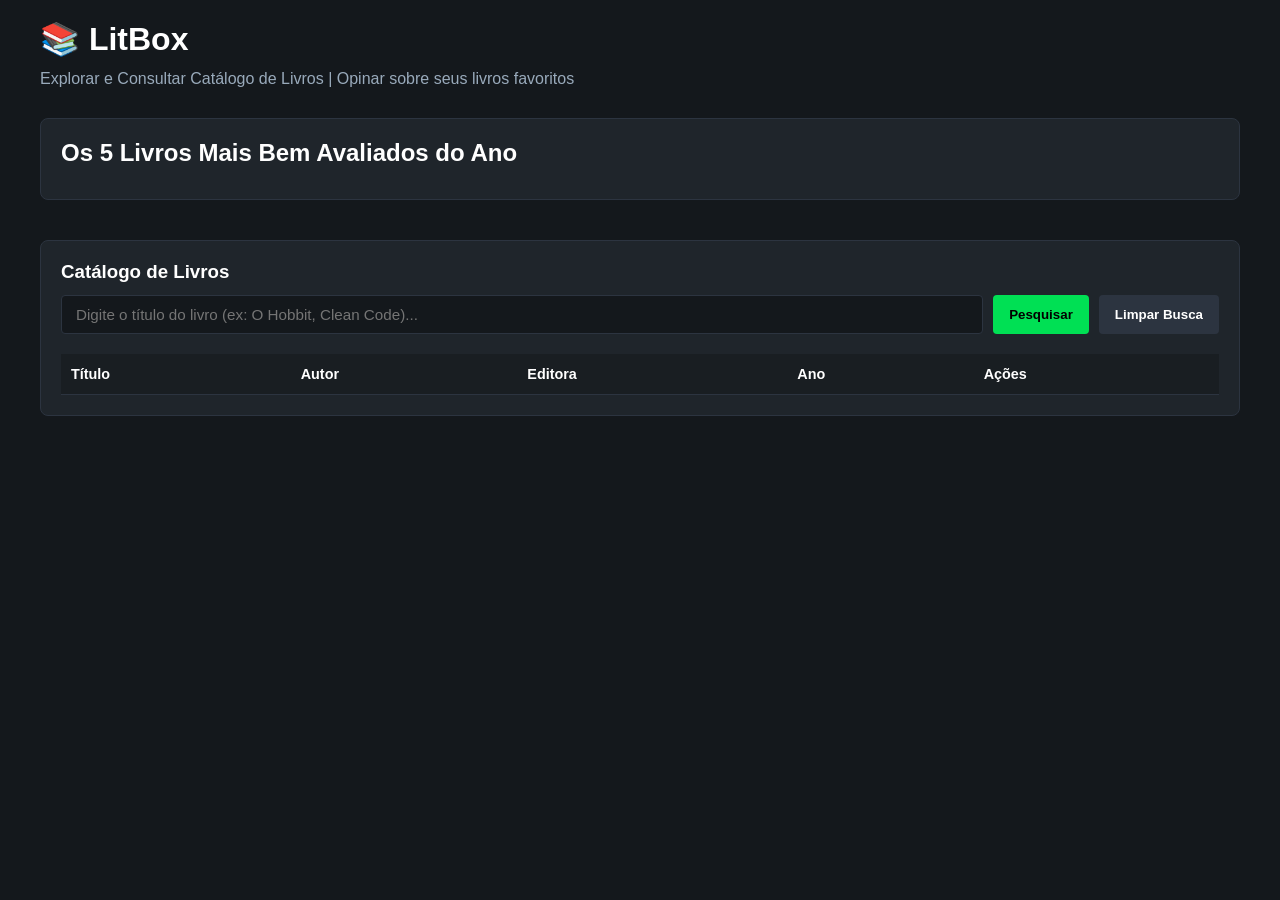
<file: src/main/resources/index.html>
<!DOCTYPE html>
<html xmlns:th="http://www.thymeleaf.org">
<html lang="pt-BR">
<head>
    <meta charset="UTF-8" />
    <meta name="viewport" content="width=device-width, initial-scale=1.0"/>
    <title>LitBox - Consultar Catálogo</title>
    <link rel="stylesheet" href="./static/css/index.css" />
</head>
<body>

<div class="container">
    <header>
        <h1>📚 LitBox</h1>
        <p>Explorar e Consultar Catálogo de Livros | Opinar sobre seus livros favoritos</p>
    </header>


    <section class="top-books-section">
        <h2> Os 5 Livros Mais Bem Avaliados do Ano</h2>
        <div class="top-books-grid" id="topBooksGrid">
            <span th:text="${titulo}"></span>
        </div>
    </section>

    <section class="panel">
        <h3>Catálogo de Livros</h3>

        <!-- Barra de Pesquisa por Nome/Título -->
        <div class="search-bar">
            <input
                    type="text"
                    id="searchTitleInput"
                    placeholder="Digite o título do livro (ex: O Hobbit, Clean Code)..."
            />
            <button type="button" onclick="searchBookByTitle()">Pesquisar</button>
            <button type="button" class="btn-cancel" onclick="clearSearch()">Limpar Busca</button>
        </div>

        <div class="table-container">
            <table>
                <thead>
                <tr>
                    <th>Título</th>
                    <th>Autor</th>
                    <th>Editora</th>
                    <th>Ano</th>
                    <th>Ações</th>
                </tr>
                </thead>
                <tbody id="booksTableBody">
                <!-- Linhas preenchidas via thymeleaf -->
                </tbody>
            </table>
        </div>
    </section>
</div>


</body>
</html>
</file>
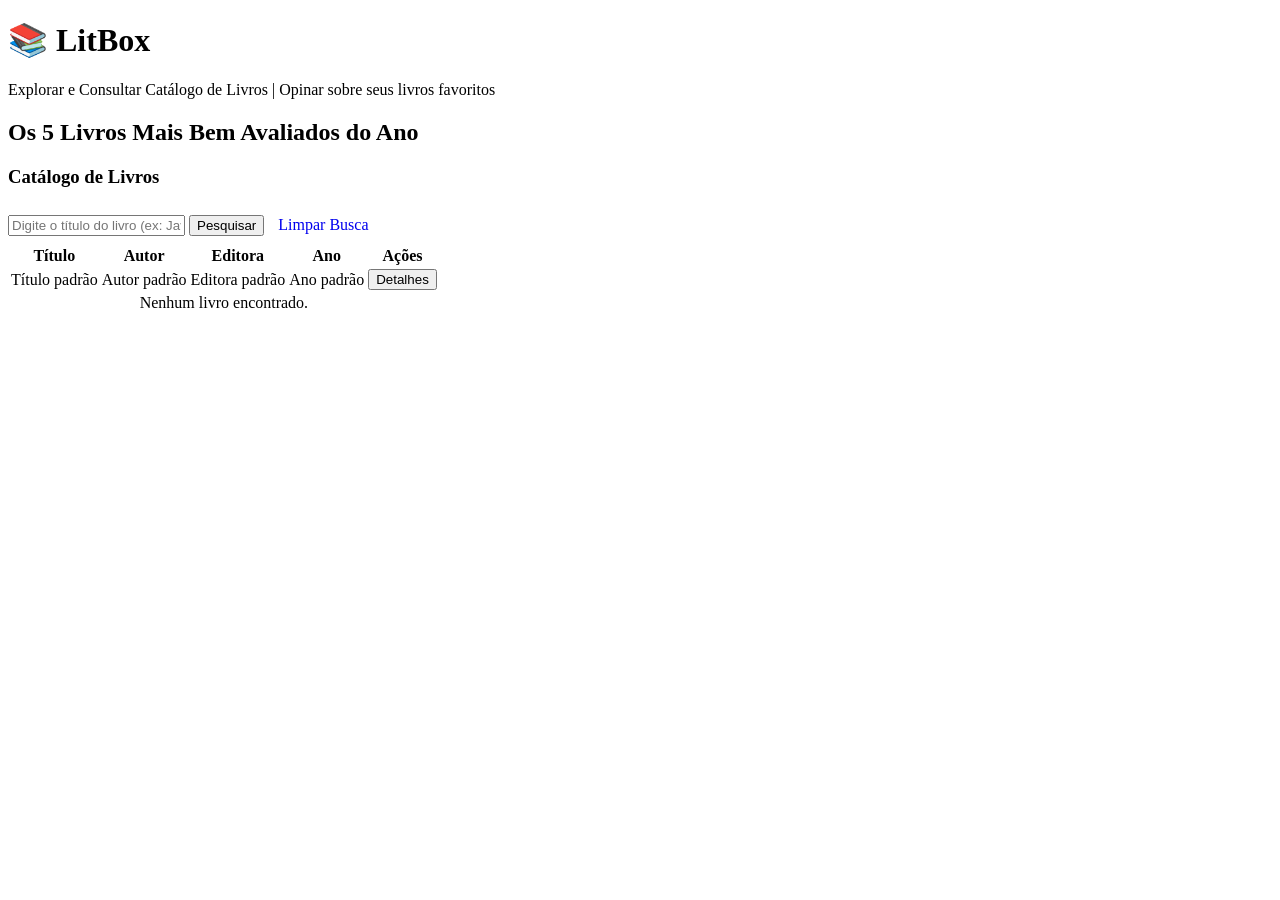
<file: src/main/resources/templates/index.html>
<!DOCTYPE html>
<html lang="pt-BR" xmlns:th="http://www.thymeleaf.org">
<head>
    <meta charset="UTF-8" />
    <meta name="viewport" content="width=device-width, initial-scale=1.0"/>
    <title>LitBox - Consultar Catálogo</title>
    <link rel="stylesheet" th:href="@{/css/index.css}" />
</head>
<body>

<div class="container">
    <header>
        <h1>📚 LitBox</h1>
        <p>Explorar e Consultar Catálogo de Livros | Opinar sobre seus livros favoritos</p>
    </header>


    <section class="top-books-section">
        <h2> Os 5 Livros Mais Bem Avaliados do Ano</h2>
        <div class="top-books-grid" id="topBooksGrid">
            <span th:text="${capaUrl}"></span>
            <span th:text="${titulo}"></span>
        </div>
    </section>

    <section class="panel">
        <h3>Catálogo de Livros</h3>

        <!-- Barra de Pesquisa por Nome/Título -->
        <form action="/externo" method="GET" class="search-bar">
            <input
                    type="text"
                    id="searchTitleInput"
                    name="termo"
                    placeholder="Digite o título do livro (ex: Java, Clean Code)..."
            />
            <button type="submit">Pesquisar</button>
            <a href="/" class="btn-cancel" style="text-decoration: none; padding: 10px; display: inline-block; text-align: center;">Limpar Busca</a>
        </form>

        <div class="table-container">
            <table>
                <thead>
                <tr>
                    <th>Título</th>
                    <th>Autor</th>
                    <th>Editora</th>
                    <th>Ano</th>
                    <th>Ações</th>
                </tr>
                </thead>
                <tbody id="booksTableBody">
                <!-- Linhas geradas dinamicamente pelo Thymeleaf -->
                <tr th:each="livro : ${livros}">
                    <td th:text="${livro.titulo}">Título padrão</td>
                    <td th:text="${livro.autor}">Autor padrão</td>
                    <td th:text="${livro.editora}">Editora padrão</td>
                    <td th:text="${livro.ano}">Ano padrão</td>
                    <td>
                        <button type="button">Detalhes</button>
                    </td>
                </tr>

                <!-- Mensagem de segurança caso a lista esteja vazia -->
                <tr th:if="${#lists.isEmpty(livros)}">
                    <td colspan="5" style="text-align: center;">Nenhum livro encontrado.</td>
                </tr>
                </tbody>
            </table>
        </div>
    </section>
</div>


</body>
</html>
</file>
<file: src/main/resources/static/css/index.css>
:root {
  --bg-color: #14181c;
  --card-bg: #1f252b;
  --accent-color: #00e054;
  --text-color: #9ab;
  --text-bright: #ffffff;
  --border-color: #2c3440;
  --danger-color: #ff4e42;
}

* {
  box-sizing: border-box;
  margin: 0;
  padding: 0;
  font-family: -apple-system, BlinkMacSystemFont, "Segoe UI", Roboto, Helvetica, Arial, sans-serif;
}

body {
  background-color: var(--bg-color);
  color: var(--text-color);
  padding: 20px;
}

.container {
  max-width: 1200px;
  margin: 0 auto;
}

header {
  margin-bottom: 30px;
}

h1, h2, h3 {
  color: var(--text-bright);
  margin-bottom: 12px;
}

/* Grid Superior: Top 5 Livros */
.top-books-section {
  background: var(--card-bg);
  border-radius: 8px;
  padding: 20px;
  border: 1px solid var(--border-color);
  margin-bottom: 40px;
}

.top-books-grid {
  display: grid;
  grid-template-columns: repeat(auto-fit, minmax(200px, 1fr));
  gap: 16px;
}

.book-card-top {
  background: var(--bg-color);
  border: 1px solid var(--border-color);
  border-radius: 6px;
  padding: 16px;
  display: flex;
  flex-direction: column;
  justify-content: space-between;
  transition: transform 0.2s, border-color 0.2s;
}

.book-card-top:hover {
  transform: translateY(-4px);
  border-color: var(--accent-color);
}

.rating-badge {
  align-self: flex-start;
  background: rgba(0, 224, 84, 0.15);
  color: var(--accent-color);
  padding: 4px 8px;
  border-radius: 4px;
  font-size: 0.85rem;
  font-weight: bold;
  margin-bottom: 8px;
}

.book-card-top h4 {
  color: var(--text-bright);
  font-size: 1.05rem;
  margin-bottom: 6px;
}

.book-card-top p {
  font-size: 0.85rem;
}

/* Panel & Controls Section */
.panel {
  background: var(--card-bg);
  border: 1px solid var(--border-color);
  border-radius: 8px;
  padding: 20px;
}

.search-bar {
  display: flex;
  gap: 10px;
  margin-bottom: 20px;
}

input {
  background: var(--bg-color);
  border: 1px solid var(--border-color);
  border-radius: 4px;
  padding: 10px 14px;
  color: var(--text-bright);
  font-size: 0.95rem;
  flex: 1;
}

input:focus {
  outline: 1px solid var(--accent-color);
  border-color: var(--accent-color);
}

button {
  background: var(--accent-color);
  color: #000;
  font-weight: bold;
  border: none;
  padding: 10px 16px;
  border-radius: 4px;
  cursor: pointer;
  transition: opacity 0.2s;
}

button:hover {
  opacity: 0.9;
}

button.btn-cancel {
  background: var(--border-color);
  color: var(--text-bright);
}

button.btn-danger {
  background: var(--danger-color);
  color: #fff;
}

/* Catalog Table */
.table-container {
  overflow-x: auto;
}

table {
  width: 100%;
  border-collapse: collapse;
  text-align: left;
  font-size: 0.9rem;
}

th, td {
  padding: 12px 10px;
  border-bottom: 1px solid var(--border-color);
}

th {
  color: var(--text-bright);
  background: rgba(0, 0, 0, 0.2);
}

.actions-cell {
  display: flex;
  gap: 6px;
}

.actions-cell button {
  padding: 6px 10px;
  font-size: 0.75rem;
}
</file>
